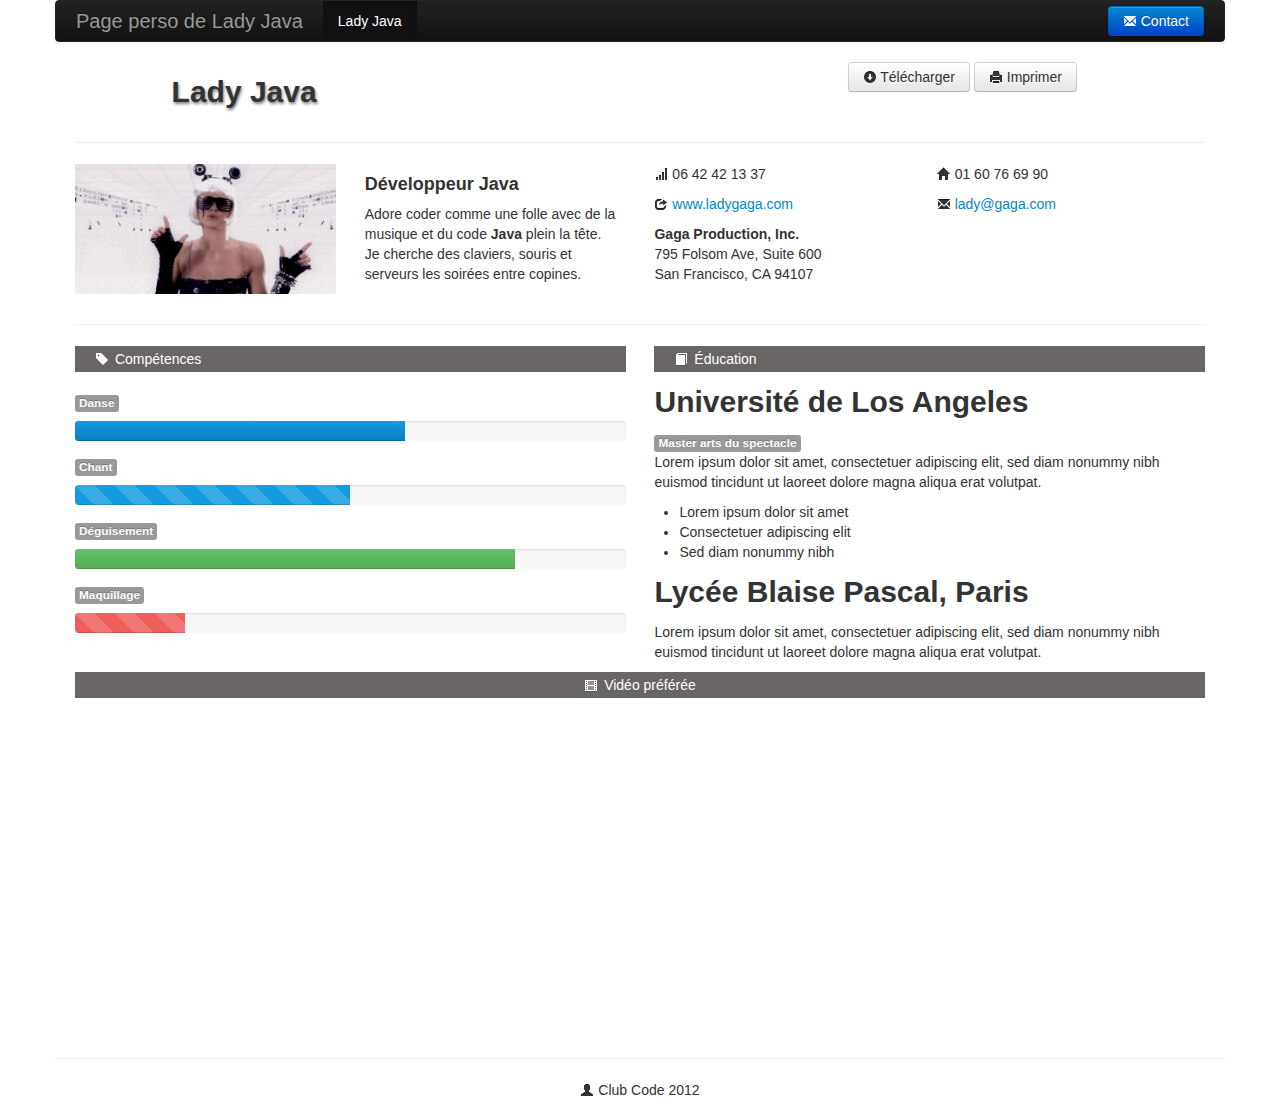
<file: bootstrap/src/index.html>
<!doctype html>
<html>
<head>
    <title>La page perso de Lady Java</title>
    <meta http-env="Content-Type" type="text/html" charset="utf-8" />
    <link rel="stylesheet" href="assets/css/bootstrap.css">
    <link rel="stylesheet" href="assets/css/screen.css" />
    <meta name="viewport" content="width=device-width, initial-scale=1.0">
    <link href="assets/css/bootstrap-responsive.css" rel="stylesheet">
    <!-- Nécessaire pour responsive-design dans navbar -->
    <script src="assets/js/jquery-1.7.2.js" /></script>
    <script src="assets/js/bootstrap.js"></script>
</head>
<body>
    <div class="container">
        <div class="navbar navbar-inverse">
            <div class="navbar-inner">
                <!-- .btn-navbar is used as the toggle for collapsed navbar content -->
                <a class="btn btn-navbar" data-toggle="collapse" data-target=".nav-collapse">
                    <span class="icon-bar"></span>
                </a>

                <a class="brand" href="#">Page perso de Lady Java</a>
                <div class="nav-collapse collapse">
                    <ul class="nav">
                        <li class="active"><a href="#">Lady Java</a></li>
                    </ul>
                </div>
                <a href="contact.html" class="btn btn-primary pull-right"><i class="icon-white icon-envelope"></i> Contact</a>
            </div>
        </div>
        <div class="container-fluid">
            <div class="row-fluid">
                <div class="span4 offset1 shadow"><h2>Lady Java</h2></div>
                <div class="span4 offset3">
                    <button class="btn"><i class="icon-circle-arrow-down"></i> Télécharger</button>
                    <button class="btn"><i class="icon-print"></i> Imprimer</button>
                </div>
            </div>
            <hr>
            <div class="row-fluid">
                <div class="span3">
                    <img src="img/ladyjava_small.jpg" />
                </div>
                <div class="span3">
                    <h4>Développeur Java</h4>
                    Adore coder comme une folle avec de la musique et du code <b>Java</b> plein la tête.<br />
                    Je cherche des claviers, souris et serveurs les soirées entre copines.<br />
                </div>
                <div class="span6">
                    <div class="row-fluid">
                        <div class="span6">
                            <i class="icon-signal"></i> 06 42 42 13 37
                        </div>
                        <div class="span6">
                            <i class="icon-home"></i> 01 60 76 69 90
                        </div>
                    </div>
                    <div class="row-fluid">
                        <div class="span6">
                            <i class="icon-share"></i> <a href=#>www.ladygaga.com</a>
                        </div>
                        <div class="span6">
                            <i class="icon-envelope"></i> <a href=#>lady@gaga.com</a>
                        </div>
                    </div>
                    <div class="row-fluid">
                        <address>
                            <strong>Gaga Production, Inc.</strong><br>
                            795 Folsom Ave, Suite 600<br>
                            San Francisco, CA 94107<br>
                        </address>
                    </div>
                </div>
            </div>
            <hr>
            <div class='row-fluid'>
                <div class='span6'>
                    <ul class="nav nav-list grey">
                        <li class="title_cat">
                            <i class="icon-white icon-tag"></i> Compétences
                        </li>
                    </ul>
                    <br />
                    <span class="label">Danse</span>
                    <div class="progress">
                        <div class="bar" style="width: 60%"></div>
                    </div>
                    <span class="label">Chant</span>
                    <div class="progress progress-striped active">
                        <div class="bar" style="width: 50%"></div>
                    </div>
                    <span class="label">Déguisement</span>
                    <div class="progress progress-success">
                        <div class="bar" style="width: 80%"></div>
                    </div>
                    <span class="label">Maquillage</span>
                    <div class="progress progress-danger progress-striped active">
                        <div class="bar" style="width: 20%"></div>
                    </div>
                </div>
                <div class='span6'>
                    <ul class="nav nav-list grey">
                        <li class="title_cat">
                            <i class="icon-white icon-book"></i> Éducation
                        </li>
                    </ul>
                    <h2>Université de Los Angeles</h2>
                    <span class="label">Master arts du spectacle</span>
                    <p>Lorem ipsum dolor sit amet, consectetuer adipiscing elit, sed diam nonummy nibh euismod tincidunt ut laoreet dolore magna aliqua erat volutpat.</p>
                    <ul>
                        <li>Lorem ipsum dolor sit amet</li>
                        <li>Consectetuer adipiscing elit</li>
                        <li>Sed diam nonummy nibh</li>
                    </ul>
                    <h2>Lycée Blaise Pascal, Paris</h2>
                    <p>Lorem ipsum dolor sit amet, consectetuer adipiscing elit, sed diam nonummy nibh euismod tincidunt ut laoreet dolore magna aliqua erat volutpat.</p>
                </div>
            </div>
            <div class="row-fluid centered">
                <ul class="nav nav-list grey">
                    <li class="title_cat">
                        <i class="icon-white icon-film"></i> Vidéo préférée
                    </li>
                </ul>
                <br />
                <iframe width="560" height="315" src="http://www.youtube.com/embed/Mk3qkQROb_k" frameborder="0" allowfullscreen></iframe>
            </div>
        </div>
        <hr>
        <footer>
            <div class="centered">
                <i class="icon-user"></i> Club Code 2012
            </div>
        </footer>
    </div>
</body>
</html>
</file>
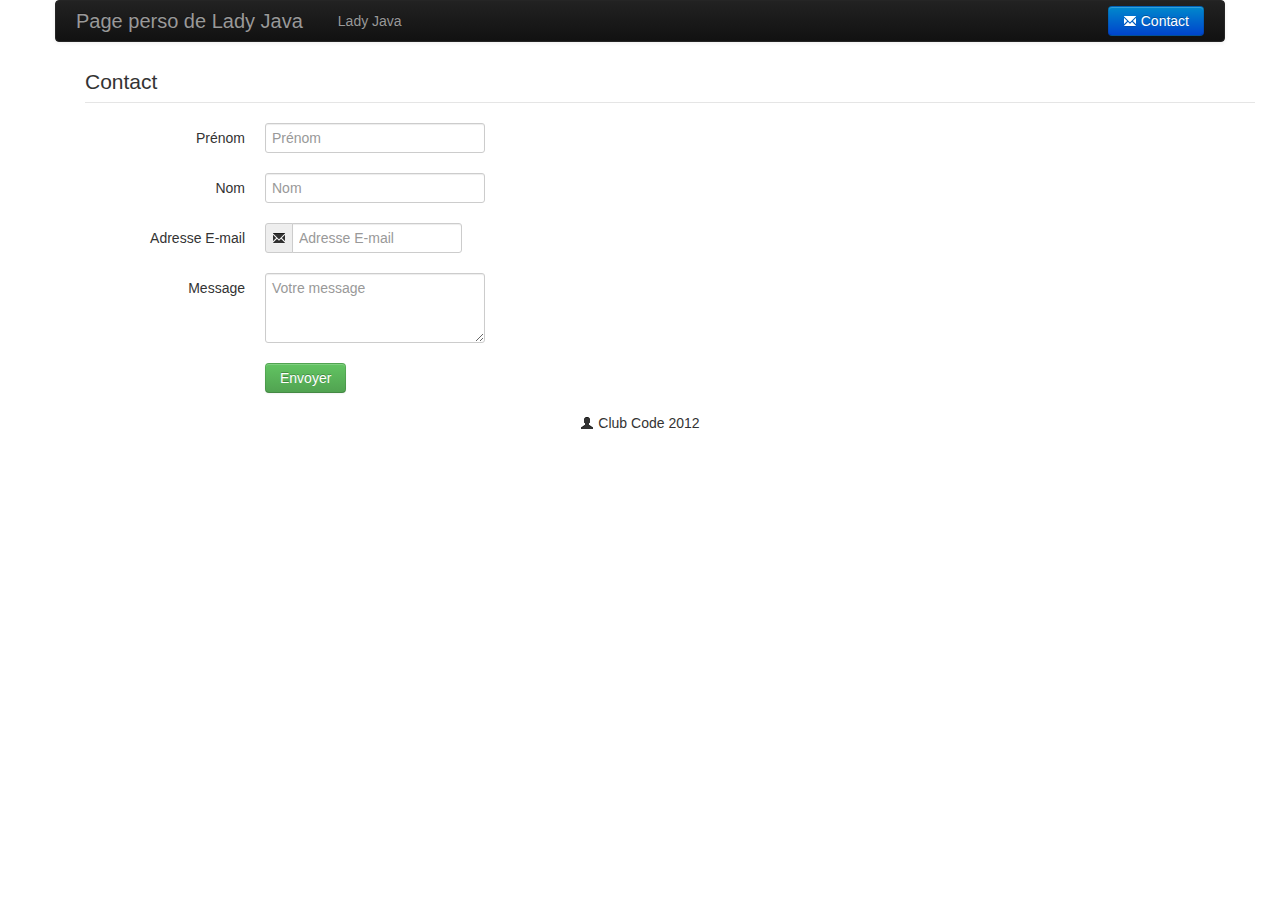
<file: bootstrap/src/contact.html>
<!doctype html>
<html>
<head>
    <title>Contacter Lady Java</title>
    <meta http-env="Content-Type" type="text/html" charset="utf-8" />
    <link rel="stylesheet" href="assets/css/bootstrap.css">
    <link rel="stylesheet" href="assets/css/screen.css" />
    <meta name="viewport" content="width=device-width, initial-scale=1.0">
    <link href="assets/css/bootstrap-responsive.css" rel="stylesheet">
    <!-- Nécessaire pour responsive-design dans navbar -->
    <script src="assets/js/jquery-1.7.2.js" /></script>
    <script src="assets/js/bootstrap.js"></script>
</head>
<body>
    <div class="container">
        <div class="navbar navbar-inverse">
            <div class="navbar-inner">
                <!-- .btn-navbar is used as the toggle for collapsed navbar content -->
                <a class="btn btn-navbar" data-toggle="collapse" data-target=".nav-collapse">
                    <span class="icon-bar"></span>
                </a>

                <a class="brand" href="index.html">Page perso de Lady Java</a>
                <div class="nav-collapse collapse">
                    <ul class="nav">
                        <li><a href="index.html">Lady Java</a></li>
                    </ul>
                </div>
                <a href="#" class="btn btn-primary pull-right"><i class="icon-white icon-envelope"></i> Contact</a>
            </div>
        </div>
        <div class="span12">
            <form class="form-horizontal">
                <legend>Contact</legend>
                <div class="control-group">
                    <label class="control-label" for="inputFirstname">Prénom</label>
                    <div class="controls">
                        <input type="text" id="inputFirstname" placeholder="Prénom">
                    </div>
                </div>
            <div class="control-group">
                <label class="control-label" for="inputLastname">Nom</label>
                <div class="controls">
                    <input type="text" id="inputLastname" placeholder="Nom">
                </div>
            </div>
            <div class="control-group">
                <label class="control-label" for="inputIcon">Adresse E-mail</label>
                <div class="controls">
                    <div class="input-prepend">
                        <span class="add-on"><i class="icon-envelope"></i></span>
                        <input class="span2" id="inputIcon" type="text" placeholder="Adresse E-mail">
                    </div>
                </div>
            </div>
            <div class="control-group">
                <label class="control-label" for="inputText">Message</label>
                <div class="controls">
                    <textarea rows="3" id="inputText" placeholder="Votre message"></textarea>
                </div>
            </div>
            <div class="control-group">
                <div class="controls">
                    <button type="submit" class="btn btn-success">Envoyer</button>
                </div>
            </div>
        </form>
        </div>
        <hr>
        <footer>
            <div class="centered">
                <i class="icon-user"></i> Club Code 2012
            </div>
        </footer>
    </div>
</body>
</html>
</file>
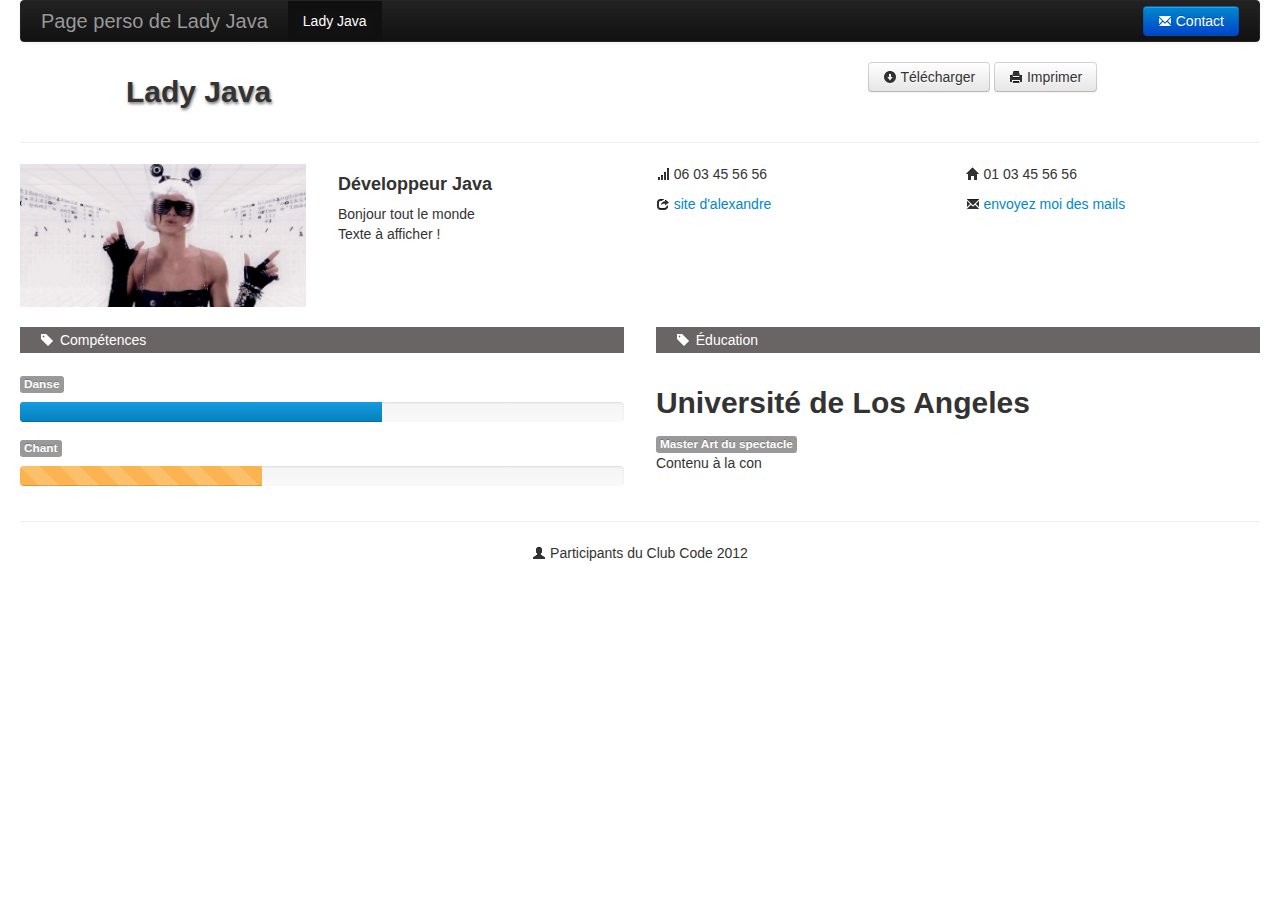
<file: bootstrap/src/index2.html>
<!doctype html>
<html>
<head>
	<meta http-env="Content-Type" type="text/html" charset="utf-8" />
	<title>La page perso de Lady Java</title>
	<link rel="stylesheet" href="assets/css/bootstrap.css" />
	<link rel="stylesheet" href="assets/css/bootstrap-responsive.css" />
	<link rel="stylesheet" href="assets/css/screen2.css" />
	<meta name="viewport" content="width=device-width, initial-scale=1.0" />
	<script src="assets/js/jquery-1.7.2.js"> </script>
	<script src="assets/js/bootstrap.js"> </script>
</head>
<body>
	<div class="container-fluid">
		<div class="navbar navbar-inverse">
			<div class="navbar-inner">
				<a class="btn btn-navbar" data-toggle="collapse" data-target=".nav-collapse">
					<span class="icon-bar"></span>
					<span class="icon-bar"></span>
				</a>
				<a class="brand" href="index2.html">Page perso de Lady Java</a>
				<div class="nav-collapse">
					<ul class="nav">
						<li class="active"><a href="#">Lady Java</a></li>
					</ul>
				</div>
				<a href="contact2.html" class="btn btn-primary pull-right"><i class="icon-envelope icon-white"></i> Contact</a>
			</div>
		</div>
		<div class="row-fluid">
			<div class="span4 offset1">
				<h2 class="shadow">Lady Java</h2>
			</div>
			<div class="span4 offset3">
				<button class="btn"><i class="icon-circle-arrow-down"></i> Télécharger </button>
				<button class="btn"><i class="icon-print"></i> Imprimer </button>
			</div>
		</div>
		<hr />
		<div class="row-fluid">
			<div class="span3"><img src="img/ladyjava_small.jpg" />
			</div>
			<div class="span3"><h4>Développeur Java</h4>Bonjour tout le monde<br />Texte à afficher !
				<br />
			</div>
			<div class="span6">
				<div class="row-fluid">
					<div class="span6"><i class="icon-signal"></i> 06 03 45 56 56
					</div>
					<div class="span6"><i class="icon-home"></i> 01 03 45 56 56
					</div>
				</div>
				<div class="row-fluid">
					<div class="span6"><i class="icon-share"></i><a href="http://alexandrelegrand.com"> site d'alexandre</a>
					</div>
					<div class="span6"><i class="icon-envelope"></i><a href="mailto:thomas@hotmail.fr"> envoyez moi des mails</a> 
				</div>
			</div>
		</div></div><br />
		<div class='row-fluid'>
			<div class='span6'>
				<ul class="nav nav-list grey">
					<li class="title_cat">
						<i class="icon-white icon-tag"></i> Compétences
					</li>
				</ul>
				<br />
				<span class="label">Danse</span>
				<div class="progress">
					<div class="bar" style="width: 60%;"></div>
				</div>
				<span class="label">Chant</span>
				<div class="progress progress-striped progress-warning active">
					<div class="bar" style="width: 40%;"></div>
				</div>
			</div>
			<div class="span6">
				<ul class="nav nav-list grey">
					<li class="title_cat">
						<i class="icon-white icon-tag"></i> Éducation
					</li>
				</ul>
				<br />
				<h2>Université de Los Angeles</h2>
				<span class="label">Master Art du spectacle</span>
				<p>
					Contenu à la con
				</p>
			</div>
		</div>
		<hr>
		<footer>
			<div class="centered">
				<i class="icon-user"></i> Participants du Club Code 2012
			</div>
		</footer>
	</div>
</body>

</html>
</file>
<file: bootstrap/src/assets/css/screen.css>
.centered {
    text-align: center;
}

.shadow {
    text-shadow: 1px 2px 3px rgba(0,0,0, 0.5);
}

.bigger {
    font-size: 150%;
}

.grey {
    background-color: #696565;
    background-image: -moz-linear-gradient(left center, transparent, rgba(0, 0, 0, 0.1), transparent);
}

.title_cat {
    color: white;
    padding: 3px 5px;
}

.progress {
    margin-top: 9px;
    margin-bottom: 15px;
}
</file>
<file: bootstrap/src/assets/css/screen2.css>
.shadow {
	text-shadow: 1px 2px 3px rgba(0,0,0,0.5);
}

.grey {
    background-color: #696565;
    background-image: -moz-linear-gradient(left center, transparent, rgba(0, 0, 0, 0.1), transparent);
}

.title_cat {
    color: white;
    padding: 3px 5px;
}

.progress {
	margin-top: 9px;
	margin-bottom: 15px;
}

.centered {
	text-align: center;
}
</file>
